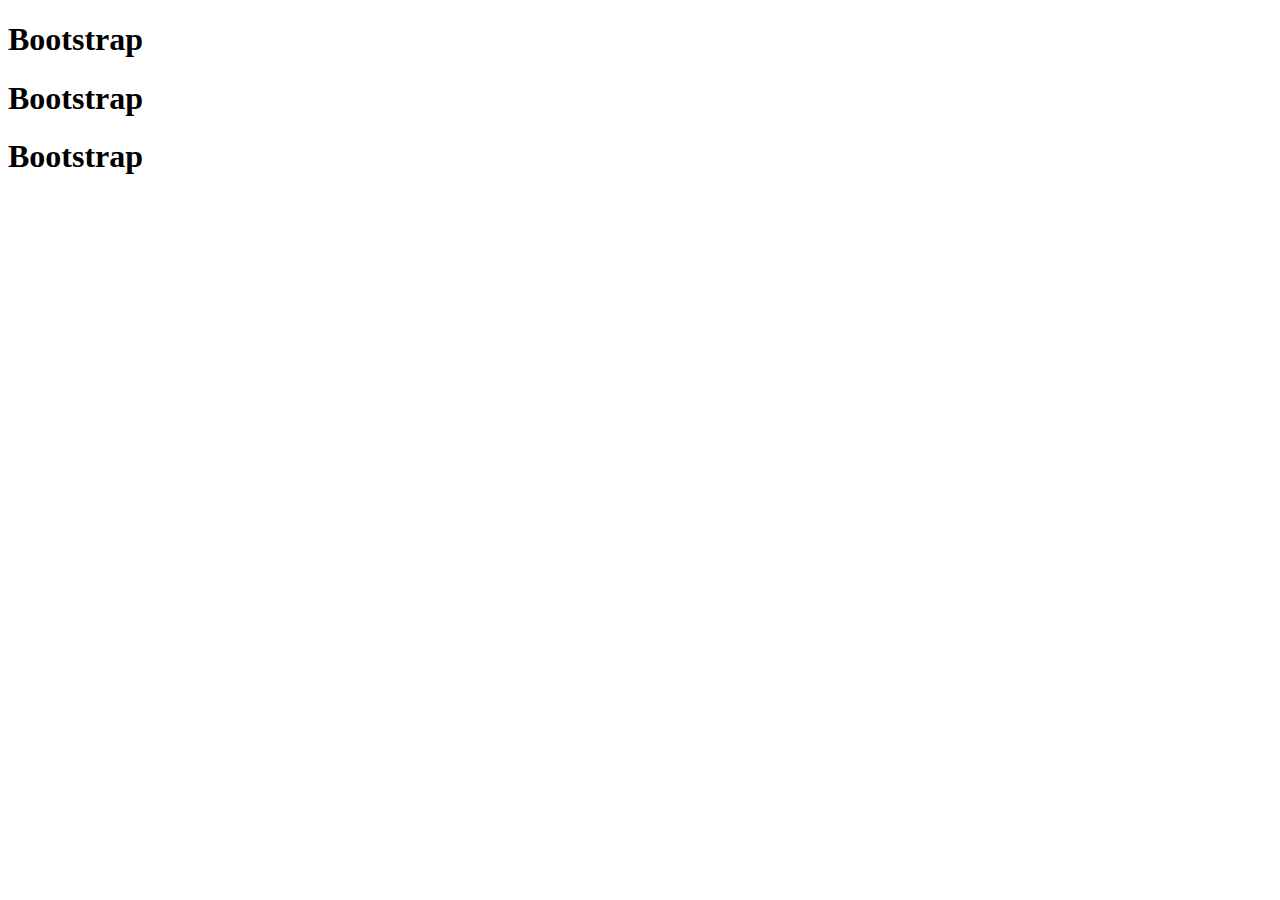
<file: index.html>
<!DOCTYPE html>
<html lang="en">
<head>
    <meta charset="UTF-8">
    <meta http-equiv="X-UA-Compatible" content="IE=edge">
    <meta name="viewport" content="width=device-width, initial-scale=1.0">
    <title>Bootstrap</title>
    <!--BOOTSTRAP-->
    <link href="https://cdn.jsdelivr.net/npm/bootstrap@5.2.2/dist/css/bootstrap.min.css" rel="stylesheet" integrity="sha384-Zenh87qX5JnK2Jl0vWa8Ck2rdkQ2Bzep5IDxbcnCeuOxjzrPF/et3URy9Bv1WTRi" crossorigin="anonymous">
</head>
<body>
    <div class="container">
        <div class="row">
            <div class="col-sm-12 col-md-4 col-lg-4 col-xl-4" ><h1>Bootstrap </h1></div>
            <div class="col-sm-12 col-md-4 col-lg-4 col-xl-4" ><h1>Bootstrap</h1></div>
            <div class="col-sm-12 col-md-4 col-lg-4 col-xl-4" ><h1>Bootstrap</h1></div>
        </div>
    </div>
        
</body>
</html>
</file>
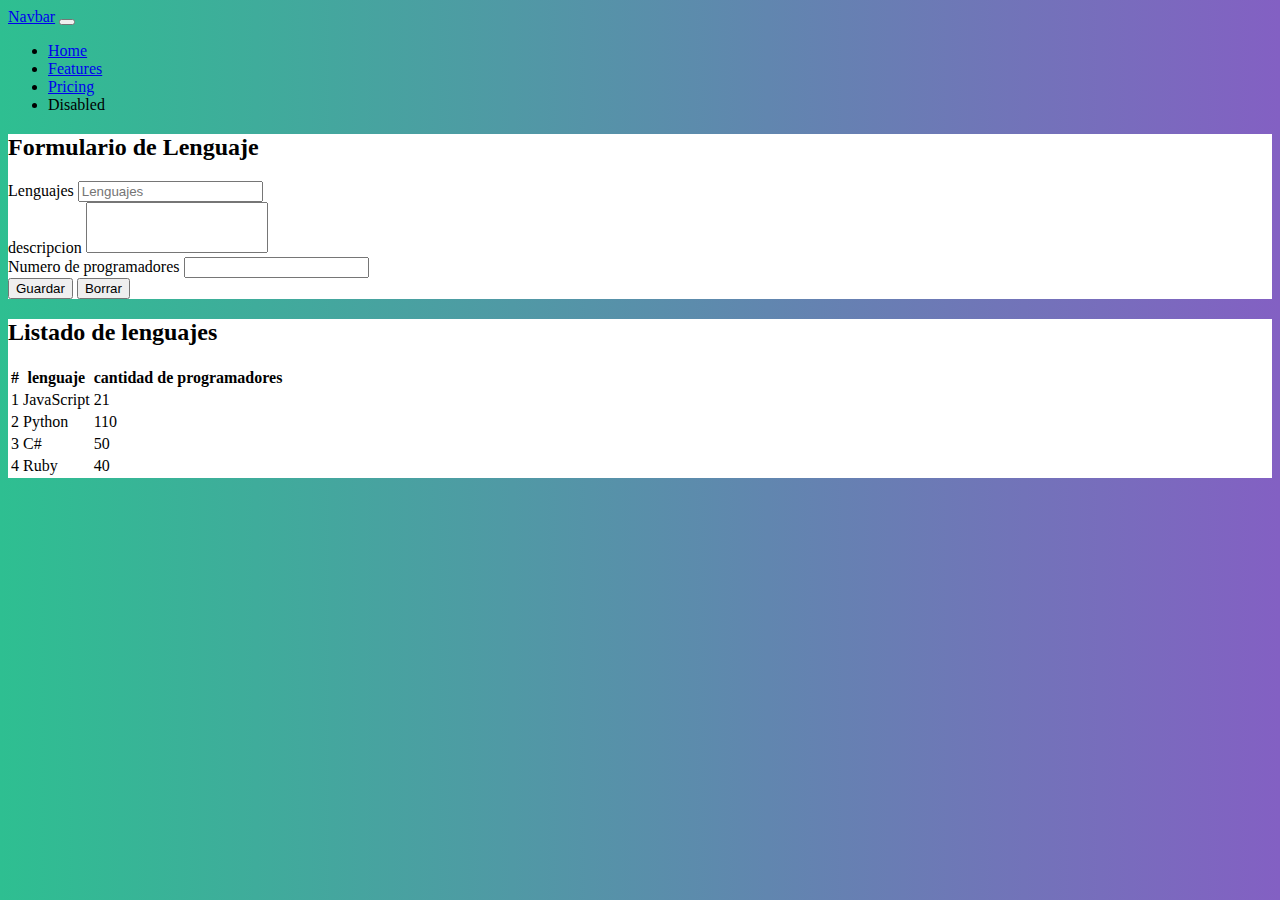
<file: interfaz.html>
<!DOCTYPE html>
<html lang="en">
<head>
    <meta charset="UTF-8">
    <meta http-equiv="X-UA-Compatible" content="IE=edge">
    <meta name="viewport" content="width=device-width, initial-scale=1.0">
    <!--BOOTSTRAP-->
    <link href="https://cdn.jsdelivr.net/npm/bootstrap@5.2.2/dist/css/bootstrap.min.css" rel="stylesheet" integrity="sha384-Zenh87qX5JnK2Jl0vWa8Ck2rdkQ2Bzep5IDxbcnCeuOxjzrPF/et3URy9Bv1WTRi" crossorigin="anonymous">
    <!--Custom CSS-->
    <link rel="stylesheet" href="interfaz.css">
        <title>Interfaz</title>
</head>
<body>
    <nav class="navbar navbar-expand-lg navbar-dark bg-dark">
        <div class="container-fluid">
          <a class="navbar-brand" href="#">Navbar</a>
          <button class="navbar-toggler" type="button" data-bs-toggle="collapse" data-bs-target="#navbarNav" aria-controls="navbarNav" aria-expanded="false" aria-label="Toggle navigation">
            <span class="navbar-toggler-icon"></span>
          </button>
          <div class="collapse navbar-collapse" id="navbarNav">
            <ul class="navbar-nav ms-auto">
              <li class="nav-item">
                <a class="nav-link active" aria-current="page" href="#">Home</a>
              </li>
              <li class="nav-item">
                <a class="nav-link" href="#">Features</a>
              </li>
              <li class="nav-item">
                <a class="nav-link" href="#">Pricing</a>
              </li>
              <li class="nav-item">
                <a class="nav-link disabled">Disabled</a>
              </li>
            </ul>
          </div>
        </div>
    </nav>
    <div class="container py-3">
        <div class="row">
            <div class="col-sm-12 col-md-4 col-lg-4 col-xl-4 py-4 bg-withe">
                <h2>Formulario de Lenguaje</h2>
                <form >
                    <div class="mb-3">
                    <label for="nombres" class="form-label">Lenguajes</label>
                    <input type="text" class="form-control" id="nombres" placeholder="Lenguajes">
                  </div>
                  <div class="mb-3">
                    <label for="descripcion" class="form-label">descripcion</label>
                    <textarea class="form-control" id="descripcion" rows="3"></textarea>
                  </div>
                  <div class="mb-3">
                    <label for="programadores" class="form-label">Numero de programadores</label>
                    <input type="number" class="form-control" id="programadores">
                  </div>
                  <div class="d-grid gap-2">
                    <button class="btn btn-success">Guardar</button>
                    <button class="btn btn-danger">Borrar</button>
                  </div>
                 </form>
            </div>
            <div class="col-sm-12 col-md-8 col-lg-8 col-xl-8 py-4 bg-withe">
                <h2>Listado de lenguajes</h2>    
                <table class="table table-dark table-striped">
                    <thead>
                        <tr>
                            <th>#</th>
                            <th>lenguaje</th>
                            <th>cantidad de programadores</th>
                        </tr>
                    </thead>
                    <tbody>
                        <tr>
                            <td>1</td>
                            <td>JavaScript</td>
                            <td>21</td>
                        </tr>
                        <tr>
                            <td>2</td>
                            <td>Python</td>
                            <td>110</td>
                        </tr>
                        <tr>
                            <td>3</td>
                            <td>C#</td>
                            <td>50</td>
                        </tr>
                        <tr>
                            <td>4</td>
                            <td>Ruby</td>
                            <td>40</td>
                        </tr>
                    </tbody>
                </table>
            </div>
        </div>
    </div>
    <script src="https://cdn.jsdelivr.net/npm/bootstrap@5.2.2/dist/js/bootstrap.bundle.min.js" integrity="sha384-OERcA2EqjJCMA+/3y+gxIOqMEjwtxJY7qPCqsdltbNJuaOe923+mo//f6V8Qbsw3" crossorigin="anonymous"></script>
</body>
</html>
</file>
<file: interfaz.css>
body {background: #8360c3;  /* fallback for old browsers */
    background: -webkit-linear-gradient(to right, #2ebf91, #8360c3);  /* Chrome 10-25, Safari 5.1-6 */
    background: linear-gradient(to right, #2ebf91, #8360c3); /* W3C, IE 10+/ Edge, Firefox 16+, Chrome 26+, Opera 12+, Safari 7+ */
    }
.bg-withe {
    background-color: #ffffff;
}

#descripcion {
    resize: none;
}
</file>
